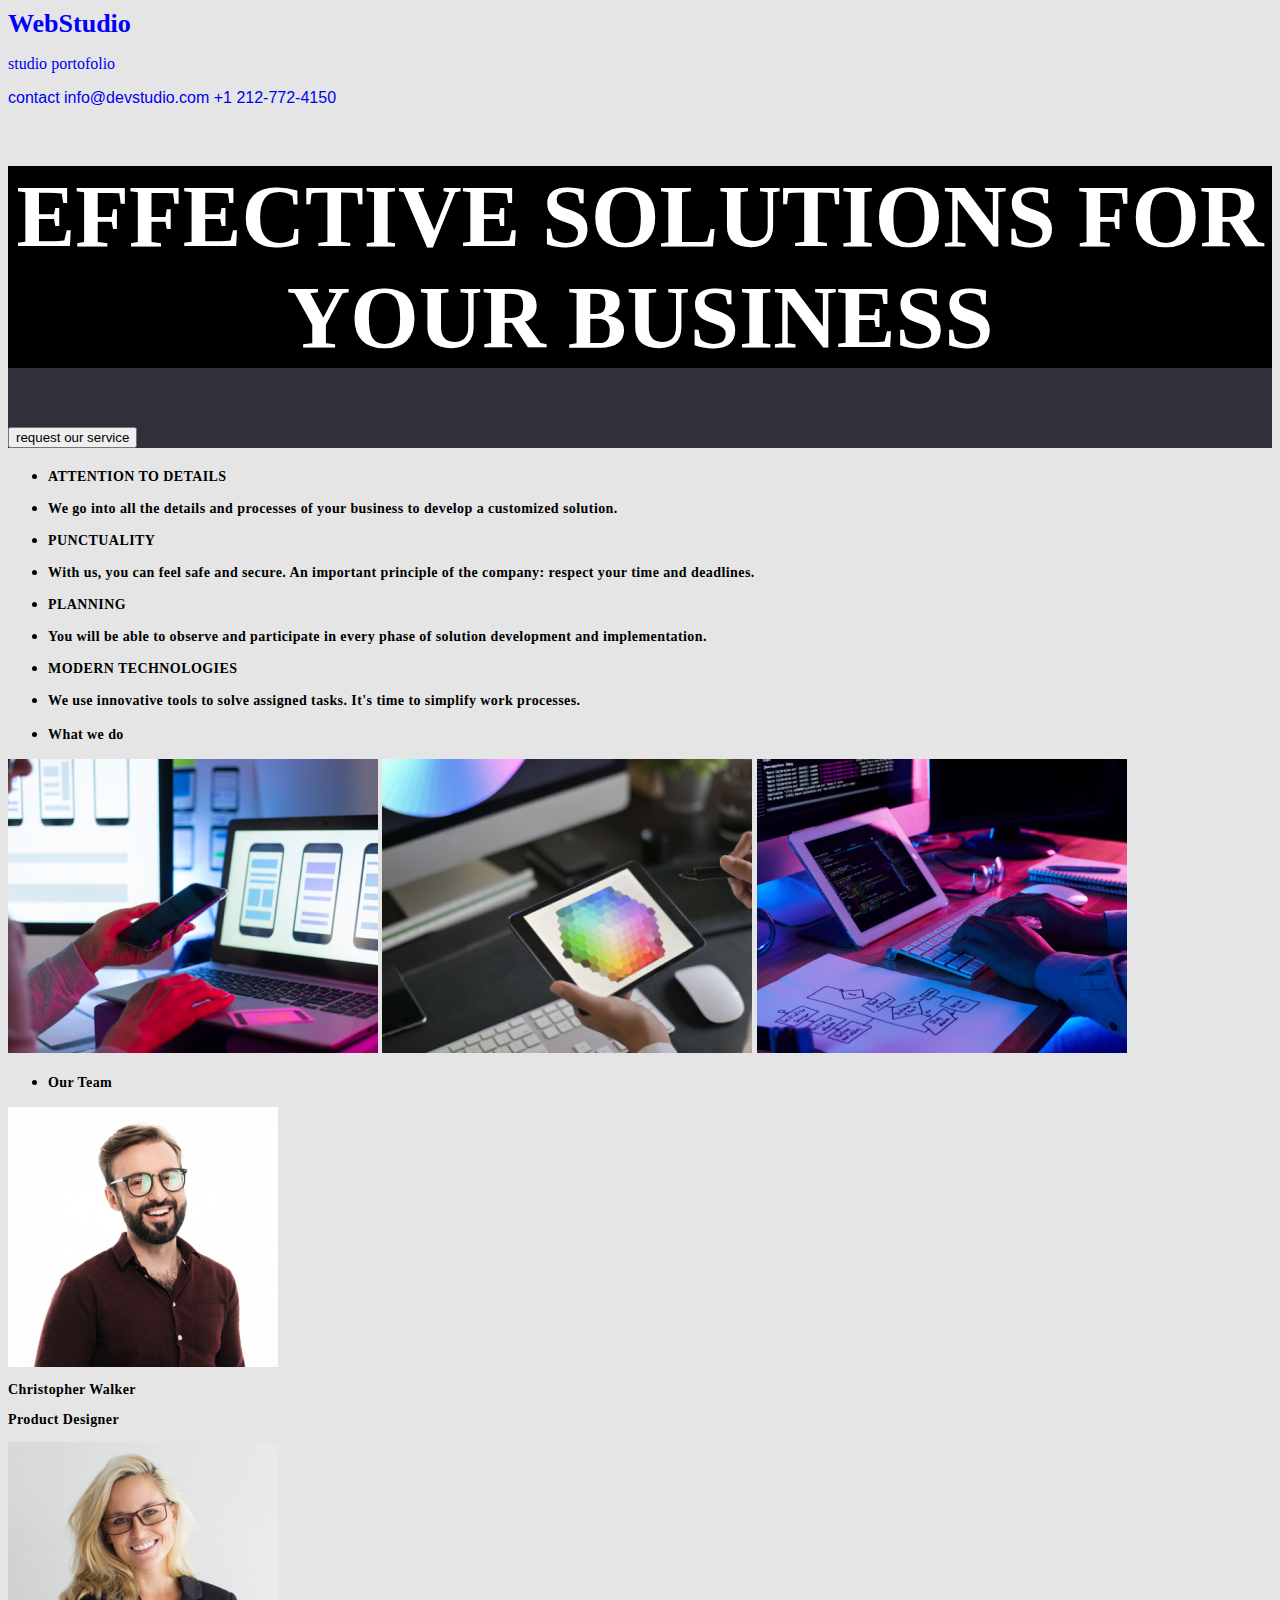
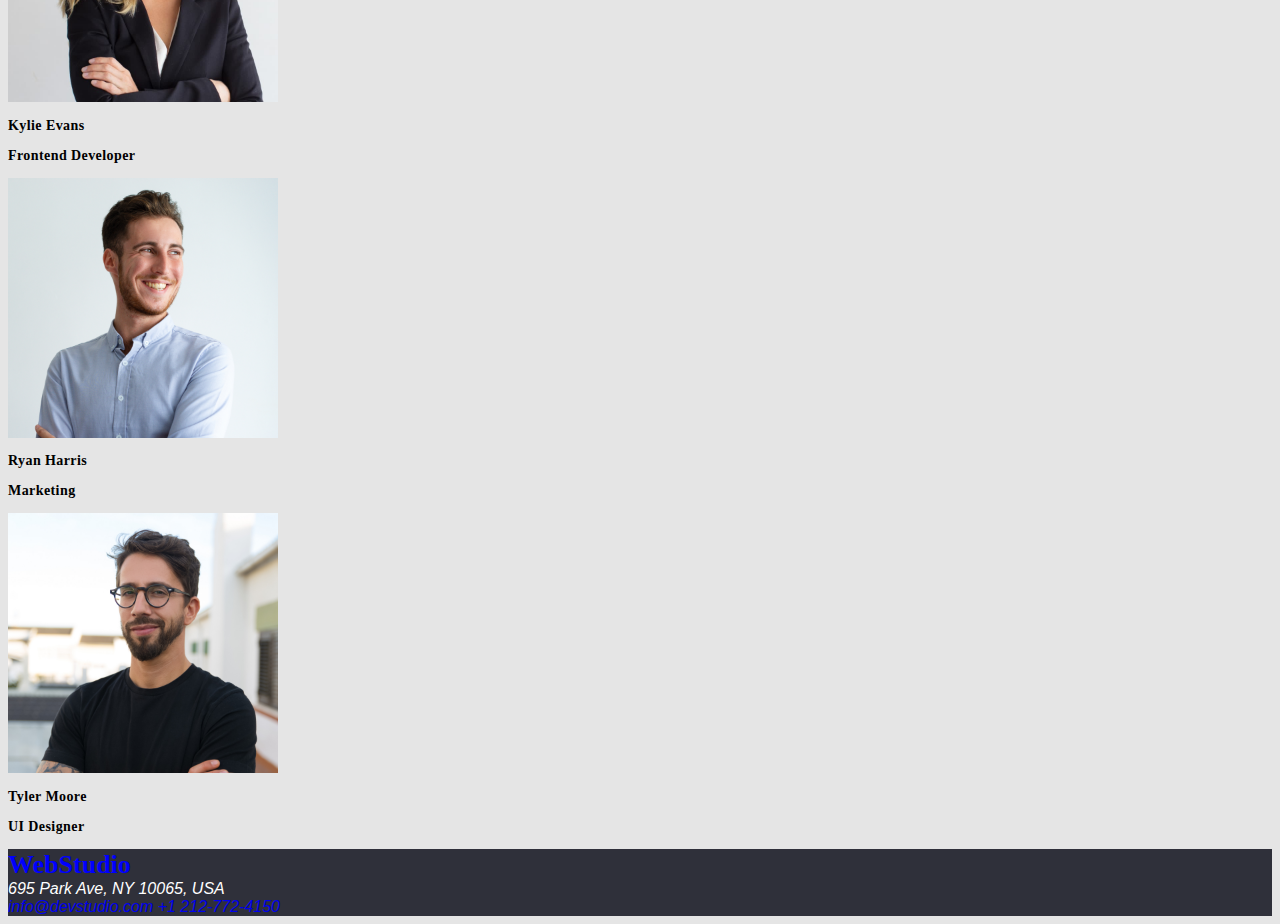
<file: home-work2/index.html>
<!DOCTYPE html>
<html lang="en"> <head><link rel="stylesheet" href="indexhtml.CSS">
    <meta charset="UTF-8">
    <meta http-equiv="X-UA-Compatible" content="IE=edge">
    <meta name="viewport" content="width=device-width, initial-scale=1.0">
    <title>Document</title>
   </head>
<body>
    <header>
      <a class="logo-class" href="WebStudio">WebStudio</a>
    <nav><p>
      <a href="studio">studio</a>
      <a href="porofolio.html"> portofolio</a>
    </p>
    </nav> 
    </header>
      <a href="contact">contact</a>
      <a href="mailto:info@devstudio.com">info@devstudio.com</a>
      <a href="tel:+12127724150">+1 212-772-4150</a>
      <section class="title-class">
        <h1>EFFECTIVE SOLUTIONS FOR YOUR BUSINESS</h1>
        <h4><button type="button">request our service</button></h4>
      </section><main> <ul>
                 <li><h2>ATTENTION TO DETAILS</h2></li>
                 <li><h3>We go into all the details and processes of your business to develop a customized solution.</h3></li>
                 <li><h2>PUNCTUALITY</h2></li>
                 <li><h3>With us, you can feel safe and secure. An important principle of the company: respect your time and deadlines.</h3></li>
                 <li><h2>PLANNING</h2></li>
                 <li><h3>You will be able to observe and participate in every phase of solution development and implementation.</h3></li> 
                 <li><h2>MODERN TECHNOLOGIES</h2></li>
                 <li><h3>We use innovative tools to solve assigned tasks. It's time to simplify work processes.</h3></li> </ul>
                 <ul><li><h2>What we do</h2></li></ul>
                 <img  src="images/img-(1).jpg" width="370" height="294" alt="texting person">
                 <img  src="images/img-(2).jpg" width="370" height="294" alt="laptop and tablet">
                 <img  src="images/img-(3).jpg" width="370" height="294" alt="Tablet">
                 <ul><li><h2>Our Team</h2></li></ul>
                 <div class="container">
                     <img src="images/img.jpg" width="270" height="260" alt="Christopher Walker">
                    <h2 class="heading">Christopher Walker</h2>
                    <h3>Product Designer</h3> </div>
                    <div class="container"><img src="images/img-1.jpg" width="270" height="260" alt="Kylie Evans">
                    <div class="container"></div><h2 class="heading">Kylie Evans</h2>
                    <h3>Frontend Developer</h3></div>
                    <div class="container">
                    <img src="images/img-2.jpg" width="270" height="260" alt="Ryan Harris"><h2 class="heading">Ryan Harris</h2><h3>Marketing</h3></div>
                    <div class="container">
                    <img src="images/img-3.jpg" width="270" height="260" alt="Tyler Moore"><h2 class="heading">Tyler Moore</h2><h3>UI Designer</h3>
                 </div>
                </main>
                  <footer>
                    <a class="logo-class" href="WebStudio">WebStudio</a>
                 <address>
                    695 Park Ave, NY 10065, USA<br>
                  <a href="info@devstudio.com">info@devstudio.com</a>
                  <a href="tel:+12127724150">+1 212-772-4150</a>
                 </address>
                  </footer>
</body>
</html><!--urmatorul pas este stilizare in css,fisierul are la structura de baza header,main &footer,imaginile sunt optimizate.
codule este formatat cu extensia prettier-->
</file>
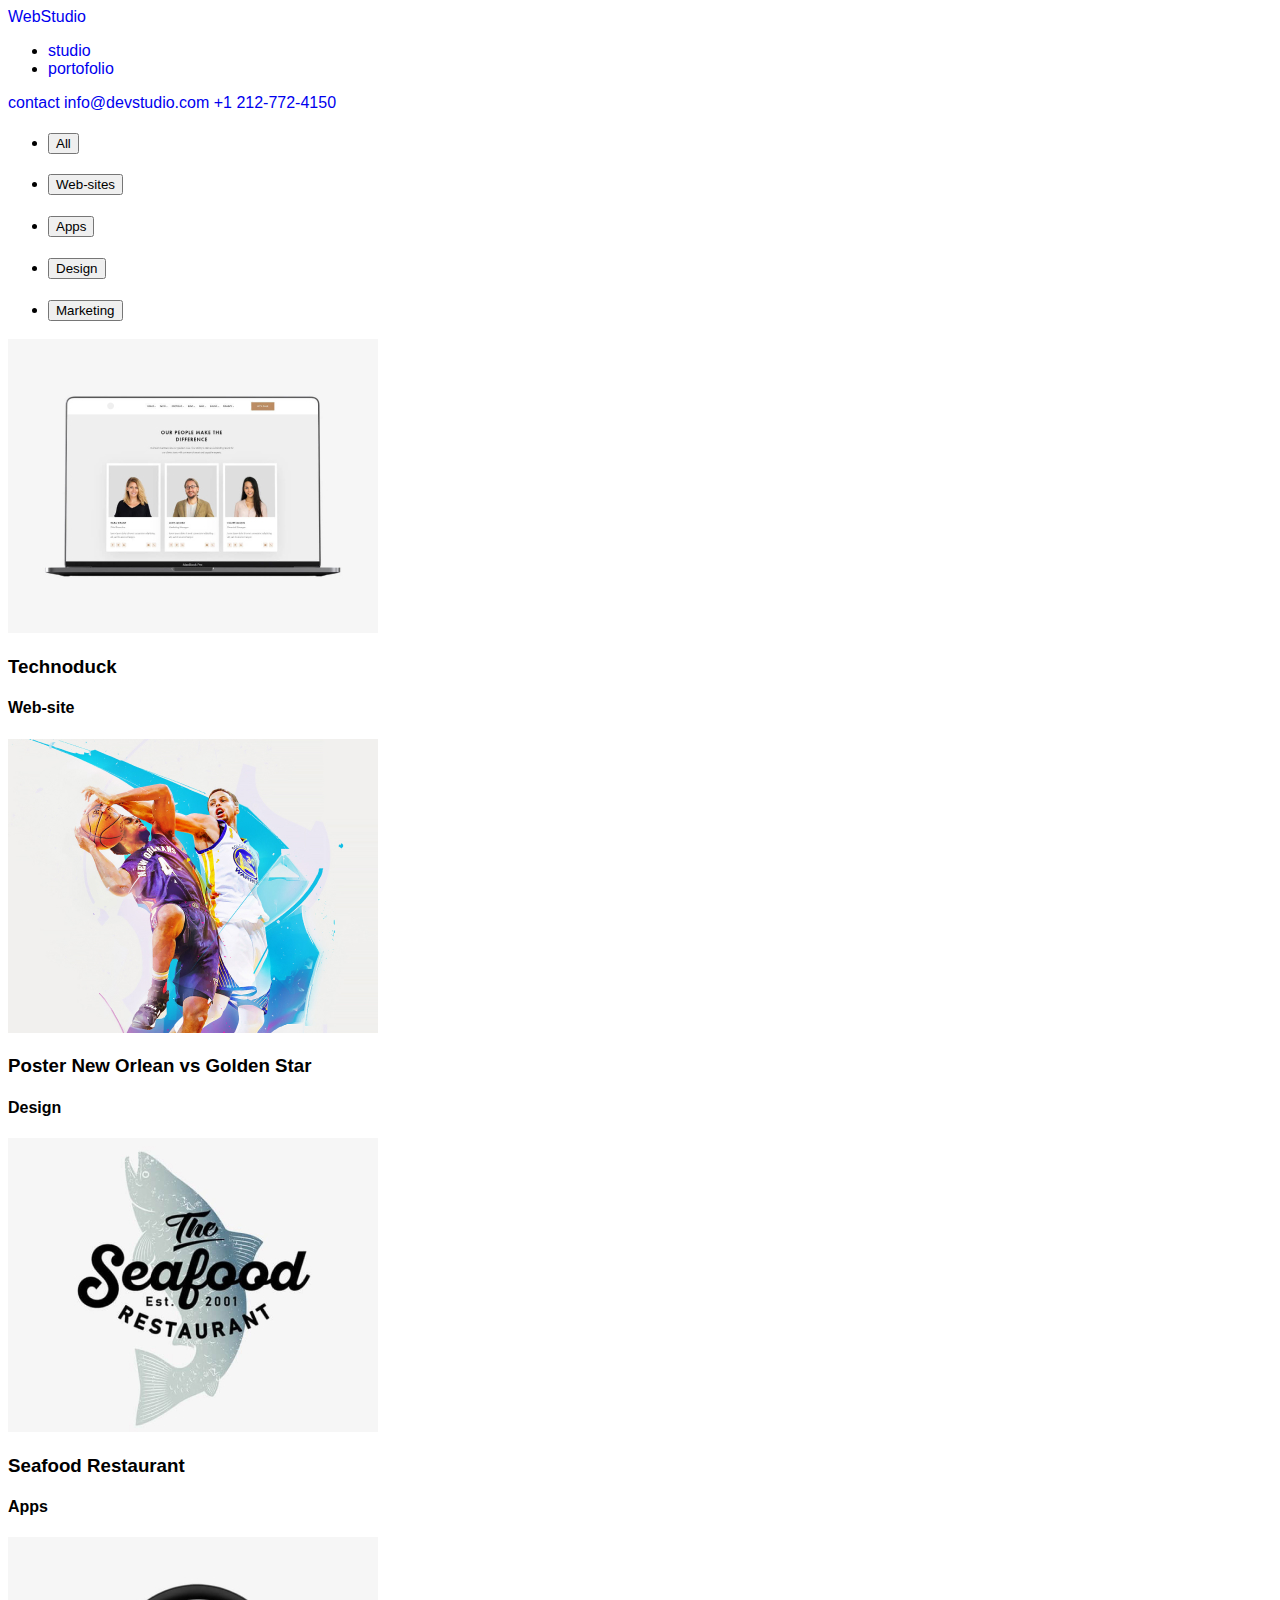
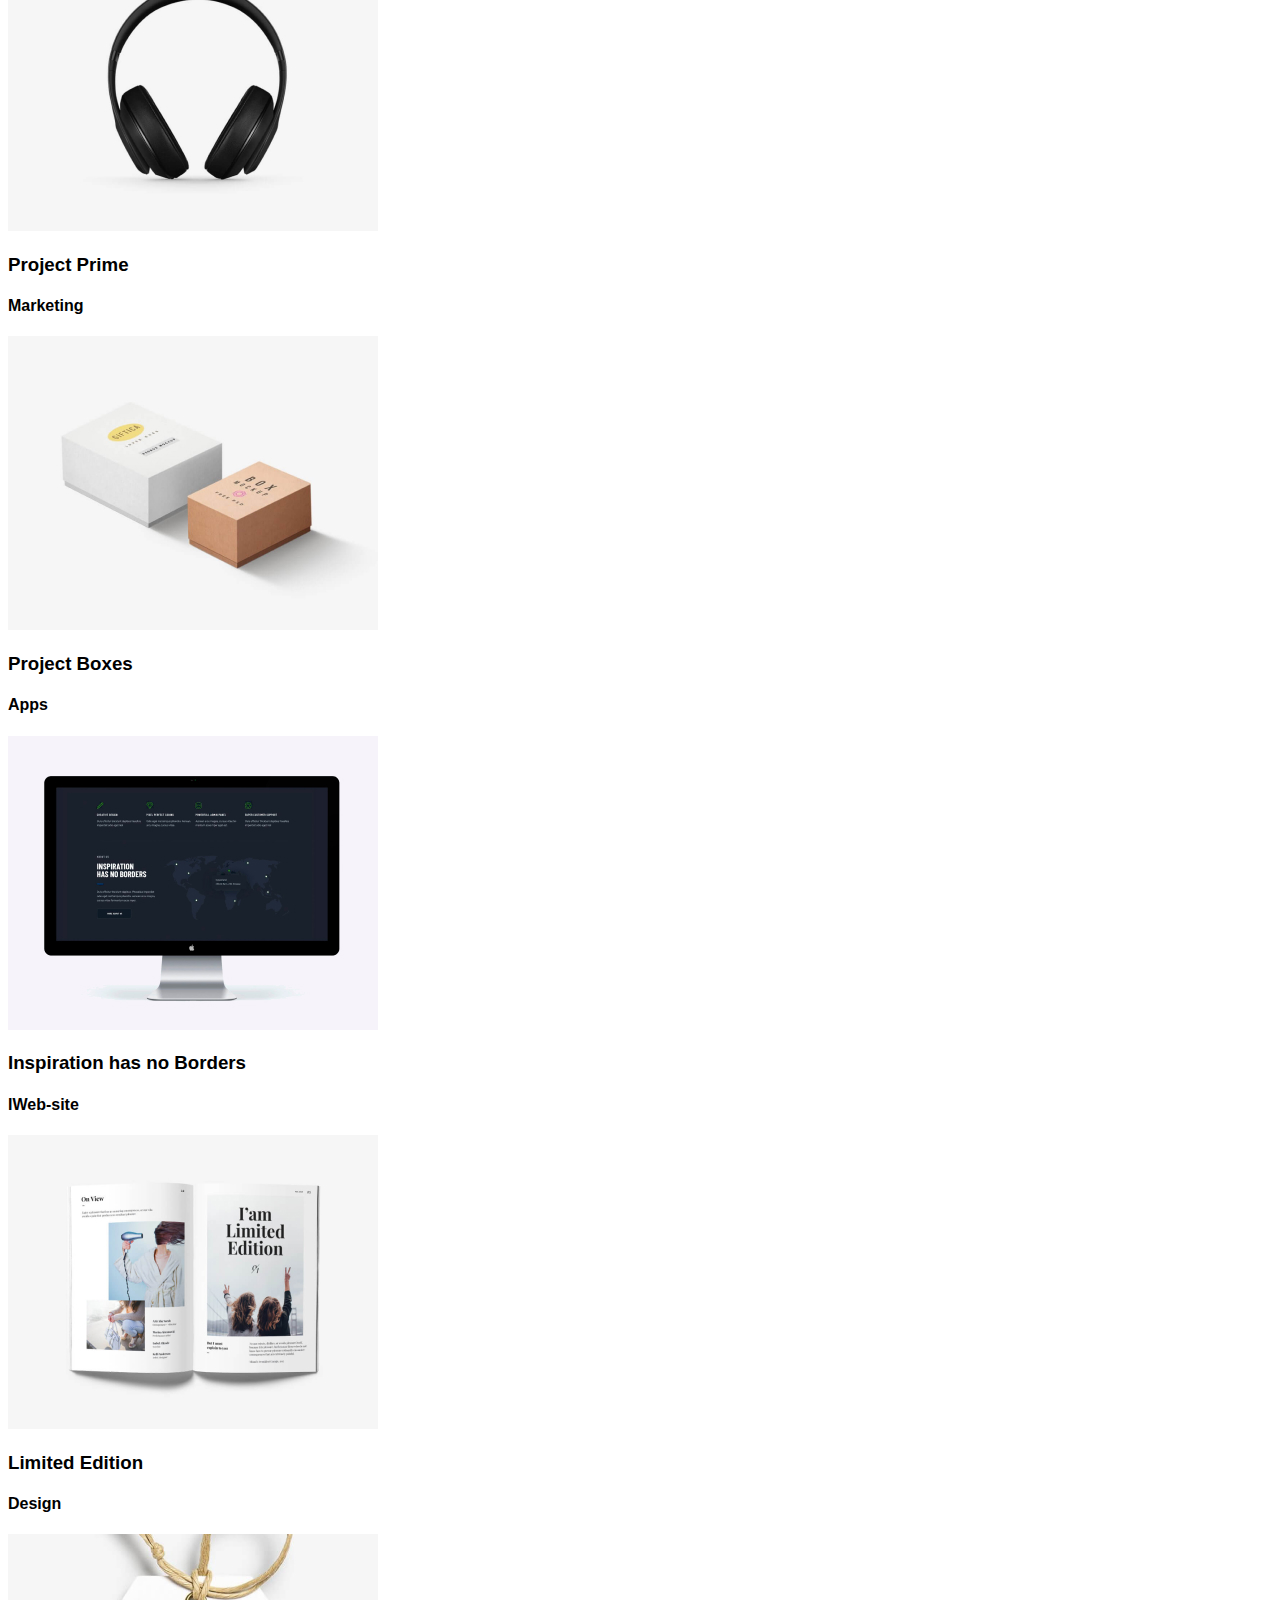
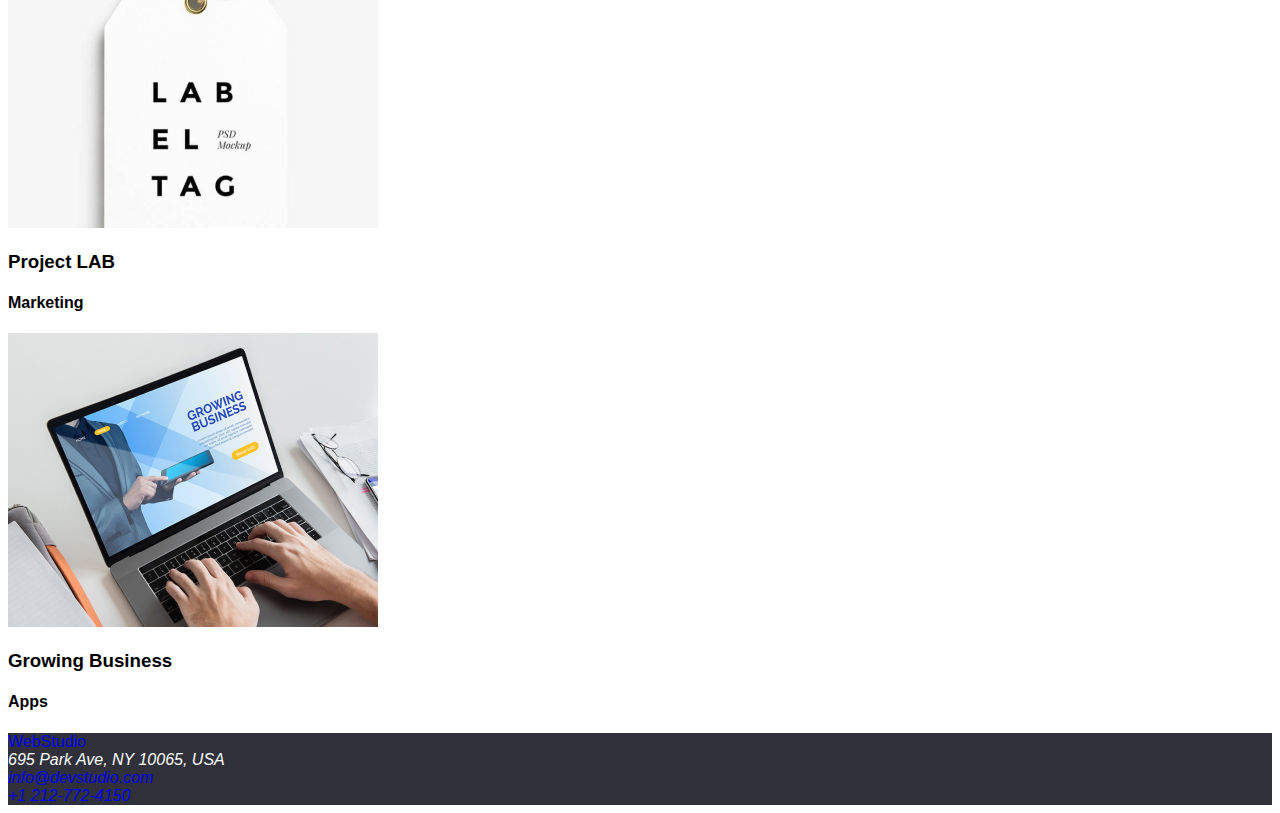
<file: home-work2/porofolio.html>
<!DOCTYPE html>
<html lang="en">
<head><link rel="stylesheet" href="portofolio.CSS">
    <meta charset="UTF-8">
    <meta http-equiv="X-UA-Compatible" content="IE=edge">
    <meta name="viewport" content="width=device-width, initial-scale=1.0">
    <title>portofolio</title>
</head>
<body>
    <header>
      <a class="logo-class" href="WebStudio">WebStudio</a>
    <nav><ul>
        <li><a href="studio">studio</a></li>
        <li><a href="portofolio">portofolio</a></li>
      </ul></nav> 
    </header>
      <a href="contact">contact</a>
      <a href="mailto:info@devstudio.com">info@devstudio.com</a>
      <a href="tel:+12127724150">+1 212-772-4150</a>
      <main>
       <ul>
        <li><h3><button>All</button></h3></li>
        <li><h3><button>Web-sites</button></h3></li>
        <li><h3><button>Apps</button></h3></li>
        <li><h3><button>Design</button></h3></li>
        <li><h3><button>Marketing</button></h3></li>
       </ul>
       <div> <img class="img" src="imagestema2/img.jpg" width="370"  alt="open laptop">
       <h3 class="header">Technoduck</h3><h4>Web-site</h4></div>
       <div><img class="img" src="imagestema2/img(1).jpg" width="370" alt="basketball players"><h3 class="header">Poster New Orlean vs Golden Star</h3>
        <h4>Design</h4></div>
       <div><img class="img" src="imagestema2/img(2).jpg" width="370" alt="seafood logo"><h3 class="header">Seafood Restaurant </h3><h4>Apps</h4>
    </div>
       <div><img class="img" src="imagestema2/img(3).jpg" width="370" alt="black headphones"><h3 class="header">Project Prime</h3><h4>Marketing</h4></div>
       <div><img class="img" src="imagestema2/img(4).jpg" width="370" alt="white box/brown box"><h3 class="header">Project Boxes</h3><h4>Apps</h4></div>
       <div><img class="img" src="imagestema2/img(5).jpg" width="370" alt="monitor on desck"><h3 class="header">Inspiration has no Borders</h3><h4>IWeb-site</h4></div>
       <div><img class="img" src="imagestema2/img(6).jpg" width="370" alt="fashion magazine book"><h3 class="header">Limited Edition</h3><h4>Design</h4></div>
       <div><img class="img" src="imagestema2/img(7).jpg" width="370" alt="label tag inscription"><h3 class="header">Project LAB</h3><h4>Marketing</h4></div>
       <div><img class="img" src="imagestema2/img(8).jpg" width="370" alt="typing on the laptop"><h3 class="header">Growing Business</h3><h4>Apps</h4></div>
      </main>
    <footer>  <a class="logo-class" href="WebStudio">WebStudio</a>
        <address>
          695 Park Ave, NY 10065, USA <br>
         <a href="info@devstudio.com">info@devstudio.com</a><br>
         <a href="tel:+12127724150">+1 212-772-4150</a>
        </address></footer>
</body>
</html>
</file>
<file: home-work2/indexhtml.CSS>
:root {
  font-family: 'Open Sans', sans-serif;
  font-family: 'Raleway', sans-serif;
  font-family: 'Roboto', sans-serif;
  }
/*header section styles*/
.webstudio-logo-header{
  position: absolute;
  width: 145px;
  height: 31px;
  left: 215px;
  top: 24px;
  
  font-family: 'Raleway';
  font-style: normal;
  font-weight: 700;
  font-size: 26px;
  line-height: 31px;
  /* identical to box height */
  
  letter-spacing: 0.03em;
  
  color: #2196F3;
  } 
  /* Studio */
  .nav-studio{

    position: absolute;
    width: 42px;
    height: 16px;
    left: 453px;
    top: 32px;
    
    font-family: 'Roboto';
    font-style: normal;
    font-weight: 500;
    font-size: 14px;
    line-height: 16px;
    letter-spacing: 0.02em;
    
    color: #2196F3;}
    a:link{text-decoration: none;}
    a:visited{color: #000;}
    a:hover{background-color: darkred;}
    a:focus{background-color: gray;}

  body {
    background-color:  #E5E5E5;
   }
   .main-class {
     background: #FFFFFF;
   
   }
   
   .main-class a.visited{
    color:#212121;
   
   }
   .tel-class{
     color: #757575;
   
   }
   
   .logo-class{
     font-family: 'Raleway';
   font-style: normal;
   font-weight: 700;
   font-size: 26px;
   line-height: 31px;
   color: blue;
   
   }
   .title-class {
     background-color: #2F303A;
     text-align: center;
     font-family: Roboto;
     font-size: 44px;
     background-position: center;
   }
   h1 {background-color: black;
     color: #FFFFFF;
   }
   .title-button {
     font-family: 'Roboto';
   font-style: normal;
   font-weight: 700;
   
   } 
   h2,h3, h4 {
     font-family: Roboto;
   font-size: 14px;
   font-weight: 700;
   line-height: 16px;
   letter-spacing: 0.03em;
   text-align: left;
    }
   
   span{
     font-family: 'Roboto';
   font-style: normal;
   font-weight: 400;
   color: #757575;
   }
   
   .our-value {
     background: #F5F4FA;
   
   }
   
   .our-work {
     background: #F5F4FA;
   
   }
   
   .our-team {
      background: #F5F4FA;
   
   }
   
   footer { 
     background: #2F303A;
     color: white;
   
   }
   
   .street-class {
     color: #FFFFFF;
     font-family: 'Roboto';
   font-style: normal;
   font-weight: 400
   
   }
   
   .email-class {
     color: rgba(255, 255, 255, 0.6);
   font-family: 'Roboto';
   font-style: normal;
   font-weight: 400;
   }
   :hover{ forced-color-adjust: red;}
   
   .phone-class {
     color: rgba(255, 255, 255, 0.6);
     font-family: 'Roboto';
   font-style: normal;
   font-weight: 400;
   }
  :hover{forced-color-adjust: red;}
   
   .portofolio-classss {
   background: #FFFFFF;
   
   }
   
   
   .main-class a {
     color: #757575;
   
   }
   .main-class a.active {
     color: #2196F3;
   
   }
   .button-class {
     background:  #FFFFFF;
     font-family: Roboto;
     
   font-size: 16px;
   font-weight: 500;
   
   }
   
   p {
     color: #757575;
     font-family: Roboto;
   font-size: 16px;
   font-weight: 400;
   
   
   }
</file>
<file: home-work2/portofolio.CSS>
:root {
  font-family: 'Open Sans', sans-serif;
  font-family: 'Raleway', sans-serif;
  font-family: 'Roboto', sans-serif;
  }
  :root {
    --black: #000;
    --white: #fff;
    }
    .clasa {
      background-color: var(--black);
      }
    body {
      font-family: "Roboto", sans-serif;
      }
/*header section styles*/
.webstudio-logo-header{
  position: absolute;
  width: 145px;
  height: 31px;
  left: 215px;
  top: 24px;
  
  font-family: 'Raleway';
  font-style: normal;
  font-weight: 700;
  font-size: 26px;
  line-height: 31px;
  /* identical to box height */
  
  letter-spacing: 0.03em;
  
  color: #2196F3;
  } 
  /* Studio */
  .nav-studio{

    position: absolute;
    width: 42px;
    height: 16px;
    left: 453px;
    top: 32px;
    
    font-family: 'Roboto';
    font-style: normal;
    font-weight: 500;
    font-size: 14px;
    line-height: 1.5;
    letter-spacing: 0.02em;
    
    color: #2196F3;}
    a:link{text-decoration: none;}
    a:visited{color: #000;}
    a:hover{background-color: darkred;}
a:focus{background-color: gray;}

user agent stylesheet
address {
    display: block;
    font-style: italic;
}
footer {
    background: #2F303A;
    color: white;
}
</file>
